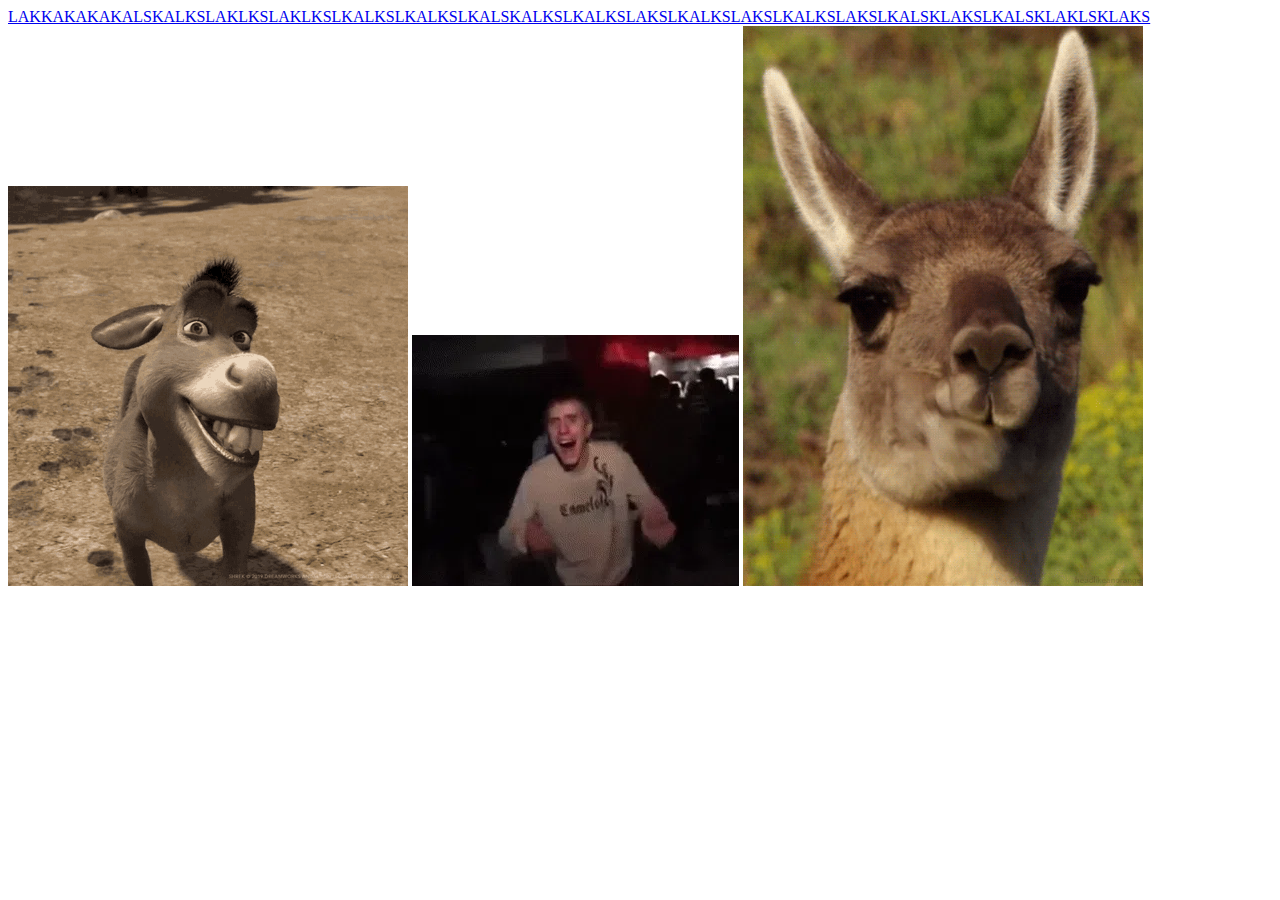
<file: termos.html>
<!DOCTYPE html>
<html lang="pt-BR">
<head>
    <meta charset="UTF-8">
    <meta name="viewport" content="width=device-width, initial-scale=1.0">
    <title>Termos de Uso</title>
</head>
<body>
    <a href="contato.html">LAKKAKAKAKALSKALKSLAKLKSLAKLKSLKALKSLKALKSLKALSKALKSLKALKSLAKSLKALKSLAKSLKALKSLAKSLKALSKLAKSLKALSKLAKLSKLAKS</a>
    <img src="6f4fa5fea73897955d4b0508c47eeca5.gif" alt="" width="400px">
    <img src="bebado4.webp" alt="">
    <img src="lhama.webp" alt="" width="400px">
</body>
</html>
</file>
